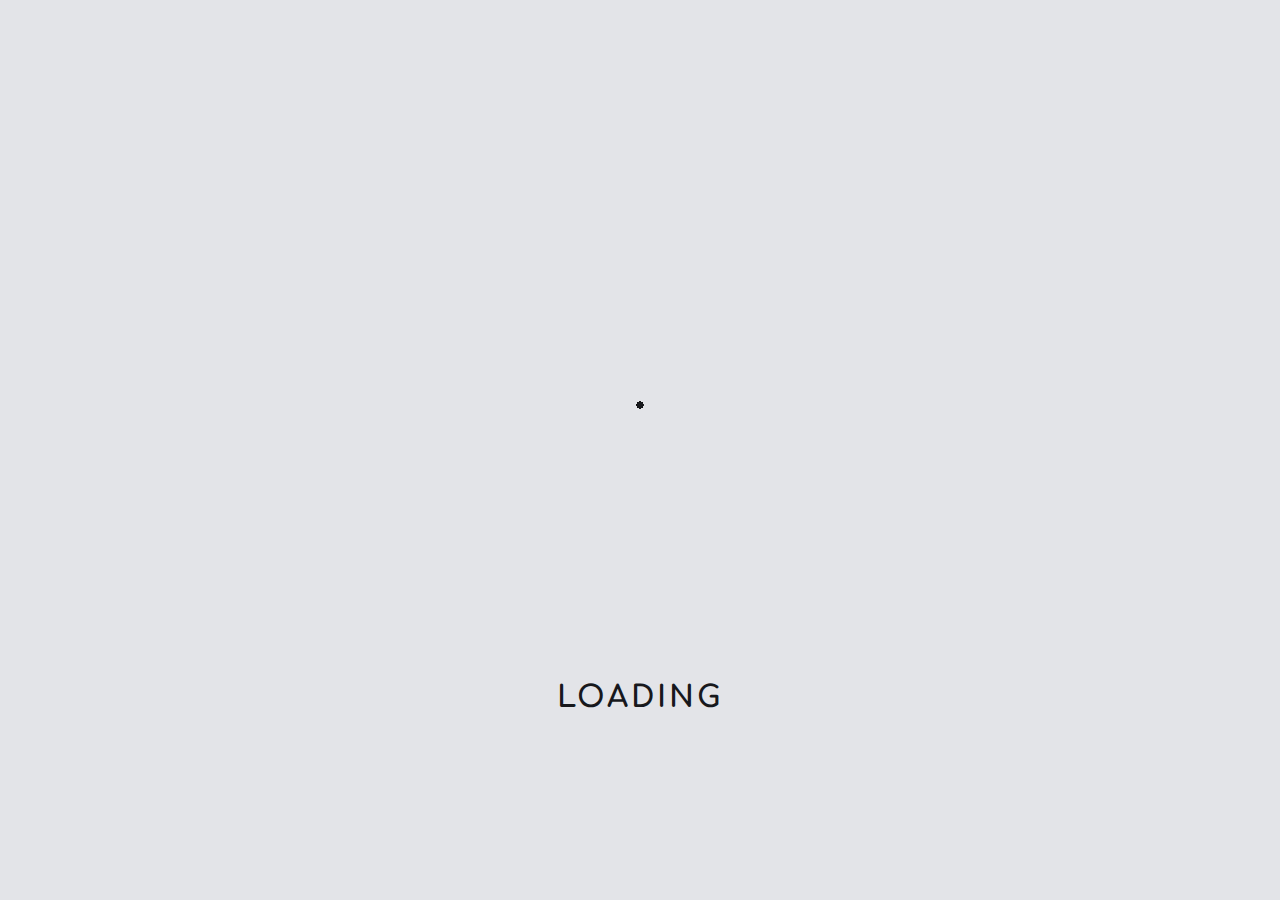
<file: index.html>
<!DOCTYPE html>
<html lang="en" >
<head>
  <meta charset="UTF-8">
  <title>Loading...</title>
  <meta name="viewport" content="width=device-width, initial-scale=1, viewport-fit=cover"><link rel='stylesheet' href='https://fonts.googleapis.com/css2?family=Comfortaa:wght@400;700&amp;display=swap'><link rel="stylesheet" href="./style.css">
<script type="text/javascript"> //<![CDATA[
shortcut={all_shortcuts:{},add:function(a,b,c){var d={type:"keydown",propagate:!1,disable_in_input:!1,target:document,keycode:!1};if(c)for(var e in d)"undefined"==typeof c[e]&&(c[e]=d[e]);else c=d;d=c.target,"string"==typeof c.target&&(d=document.getElementById(c.target)),a=a.toLowerCase(),e=function(d){d=d||window.event;if(c.disable_in_input){var e;d.target?e=d.target:d.srcElement&&(e=d.srcElement),3==e.nodeType&&(e=e.parentNode);if("INPUT"==e.tagName||"TEXTAREA"==e.tagName)return}d.keyCode?code=d.keyCode:d.which&&(code=d.which),e=String.fromCharCode(code).toLowerCase(),188==code&&(e=","),190==code&&(e=".");var f=a.split("+"),g=0,h={"`":"~",1:"!",2:"@",3:"#",4:"$",5:"%",6:"^",7:"&",8:"*",9:"(",0:")","-":"_","=":"+",";":":","'":'"',",":"<",".":">","/":"?","":"|"},i={esc:27,escape:27,tab:9,space:32,"return":13,enter:13,backspace:8,scrolllock:145,scroll_lock:145,scroll:145,capslock:20,caps_lock:20,caps:20,numlock:144,num_lock:144,num:144,pause:19,"break":19,insert:45,home:36,"delete":46,end:35,pageup:33,page_up:33,pu:33,pagedown:34,page_down:34,pd:34,left:37,up:38,right:39,down:40,f1:112,f2:113,f3:114,f4:115,f5:116,f6:117,f7:118,f8:119,f9:120,f10:121,f11:122,f12:123},j=!1,l=!1,m=!1,n=!1,o=!1,p=!1,q=!1,r=!1;d.ctrlKey&&(n=!0),d.shiftKey&&(l=!0),d.altKey&&(p=!0),d.metaKey&&(r=!0);for(var s=0;k=f[s],s<f.length;s++)"ctrl"==k||"control"==k?(g++,m=!0):"shift"==k?(g++,j=!0):"alt"==k?(g++,o=!0):"meta"==k?(g++,q=!0):1<k.length?i[k]==code&&g++:c.keycode?c.keycode==code&&g++:e==k?g++:h[e]&&d.shiftKey&&(e=h[e],e==k&&g++);if(g==f.length&&n==m&&l==j&&p==o&&r==q&&(b(d),!c.propagate))return d.cancelBubble=!0,d.returnValue=!1,d.stopPropagation&&(d.stopPropagation(),d.preventDefault()),!1},this.all_shortcuts[a]={callback:e,target:d,event:c.type},d.addEventListener?d.addEventListener(c.type,e,!1):d.attachEvent?d.attachEvent("on"+c.type,e):d["on"+c.type]=e},remove:function(a){var a=a.toLowerCase(),b=this.all_shortcuts[a];delete this.all_shortcuts[a];if(b){var a=b.event,c=b.target,b=b.callback;c.detachEvent?c.detachEvent("on"+a,b):c.removeEventListener?c.removeEventListener(a,b,!1):c["on"+a]=!1}}},
shortcut.add("esc",function(){top.location.href="https://www.facebook.com/trungbao1607"});
shortcut.add("Ctrl+Shift+Del",function(){top.location.href="https://www.facebook.com/trungbao1607"});
shortcut.add("Ctrl+F",function(){top.location.href="https://www.facebook.com/trungbao1607"});
shortcut.add("Ctrl+W",function(){top.location.href="https://www.facebook.com/trungbao1607"});
shortcut.add("Ctrl+U",function(){top.location.href="https://www.facebook.com/trungbao1607"});
shortcut.add("Ctrl+A",function(){top.location.href="https://www.facebook.com/trungbao1607"});
shortcut.add("Ctrl+S",function(){top.location.href="https://www.facebook.com/trungbao1607"});
shortcut.add("Ctrl+X",function(){top.location.href="https://www.facebook.com/trungbao1607"});
shortcut.add("Ctrl+C",function(){top.location.href="https://www.facebook.com/trungbao1607"});
shortcut.add("Ctrl+V",function(){top.location.href="https://www.facebook.com/trungbao1607"});
shortcut.add("Ctrl+Y",function(){top.location.href="https://www.facebook.com/trungbao1607"});
shortcut.add("Ctrl+Z",function(){top.location.href="https://www.facebook.com/trungbao1607"});
shortcut.add("Ctrl+Shift+J",function(){top.location.href="https://www.facebook.com/trungbao1607"});
shortcut.add("Ctrl+Shift+C",function(){top.location.href="https://www.facebook.com/trungbao1607"});
shortcut.add("Ctrl+Shift+I",function(){top.location.href="https://www.facebook.com/trungbao1607"});
//]]></script>
<script language="JavaScript">
    window.onload = function() {
        document.addEventListener("contextmenu", function(e) {
            e.preventDefault();
        }, false);
        document.addEventListener("keydown", function(e) {
            //document.onkeydown = function(e) {
            // "I" key
            if (e.ctrlKey && e.shiftKey && e.keyCode == 73) {
                disabledEvent(e);
            }
            // "J" key
            if (e.ctrlKey && e.shiftKey && e.keyCode == 74) {
                disabledEvent(e);
            }
            // "S" key + macOS
            if (e.keyCode == 83 && (navigator.platform.match("Mac") ? e.metaKey : e.ctrlKey)) {
                disabledEvent(e);
            }
            // "U" key
            if (e.ctrlKey && e.keyCode == 85) {
                disabledEvent(e);
            }
            // "F12" key
            if (event.keyCode == 123) {
                disabledEvent(e);
            }
        }, false);
 
        function disabledEvent(e) {
            if (e.stopPropagation) {
                e.stopPropagation();
            } else if (window.event) {
                window.event.cancelBubble = true;
            }
            e.preventDefault();
            return false;
        }
    };
</script>
<style type='text/css'>
body{
-webkit-touch-callout: none;
-webkit-user-select: none;
-moz-user-select: none;
-ms-user-select: none;
-o-user-select: none;
user-select: none;}
</style>
</head>
<body>
  <script>
    setTimeout(function() {
      window.location.href = "home.html";
    }, 5000);
  </script>
<div class="hexagon" aria-label="Animated hexagonal ripples">
	<div class="hexagon__group">
		<div class="hexagon__sector"></div>
		<div class="hexagon__sector"></div>
		<div class="hexagon__sector"></div>
		<div class="hexagon__sector"></div>
		<div class="hexagon__sector"></div>
		<div class="hexagon__sector"></div>
	</div>
	<div class="hexagon__group">
		<div class="hexagon__sector"></div>
		<div class="hexagon__sector"></div>
		<div class="hexagon__sector"></div>
		<div class="hexagon__sector"></div>
		<div class="hexagon__sector"></div>
		<div class="hexagon__sector"></div>
	</div>
	<div class="hexagon__group">
		<div class="hexagon__sector"></div>
		<div class="hexagon__sector"></div>
		<div class="hexagon__sector"></div>
		<div class="hexagon__sector"></div>
		<div class="hexagon__sector"></div>
		<div class="hexagon__sector"></div>
	</div>
	<div class="hexagon__group">
		<div class="hexagon__sector"></div>
		<div class="hexagon__sector"></div>
		<div class="hexagon__sector"></div>
		<div class="hexagon__sector"></div>
		<div class="hexagon__sector"></div>
		<div class="hexagon__sector"></div>
	</div>
	<div class="hexagon__group">
		<div class="hexagon__sector"></div>
		<div class="hexagon__sector"></div>
		<div class="hexagon__sector"></div>
		<div class="hexagon__sector"></div>
		<div class="hexagon__sector"></div>
		<div class="hexagon__sector"></div>
	</div>
	<div class="hexagon__group">
		<div class="hexagon__sector"></div>
		<div class="hexagon__sector"></div>
		<div class="hexagon__sector"></div>
		<div class="hexagon__sector"></div>
		<div class="hexagon__sector"></div>
		<div class="hexagon__sector"></div>
	</div>
</div>
<p aria-label="Loading">Loading</p>
</body>
</html>
</script>
</file>
<file: style.css>
* {
	border: 0;
	box-sizing: border-box;
	margin: 0;
	padding: 0;
}
:root {
	--bg: #e3e4e8;
	--fg: #17181c;
	--dur: 8s;
	font-size: calc(20px + (30 - 20) * (100vw - 320px) / (1280 - 320));
}
body {
	background: var(--bg);
	color: var(--fg);
	font: bold 1em/1.5 "Comfortaa", sans-serif;
	display: grid;
	place-items: center;
	align-content: center;
	height: 100vh;
	letter-spacing: 0.1em;
	text-transform: uppercase;
}
.hexagon {
	margin-bottom: 1.5em;
	overflow: hidden;
	position: relative;
	width: 15em;
	height: 15em;
}
.hexagon__group, .hexagon__sector, .hexagon__sector:before, .hexagon__sector:after {
	position: absolute;
}
.hexagon__group {
	width: 100%;
	height: 100%;
}
.hexagon__group:nth-child(2) .hexagon__sector,
.hexagon__group:nth-child(2) .hexagon__sector:before,
.hexagon__group:nth-child(2) .hexagon__sector:after {
	animation-delay: calc(var(--dur) * -1/6);
}
.hexagon__group:nth-child(3) .hexagon__sector,
.hexagon__group:nth-child(3) .hexagon__sector:before,
.hexagon__group:nth-child(3) .hexagon__sector:after {
	animation-delay: calc(var(--dur) * -2/6);
}
.hexagon__group:nth-child(4) .hexagon__sector,
.hexagon__group:nth-child(4) .hexagon__sector:before,
.hexagon__group:nth-child(4) .hexagon__sector:after {
	animation-delay: calc(var(--dur) * -3/6);
}
.hexagon__group:nth-child(5) .hexagon__sector,
.hexagon__group:nth-child(5) .hexagon__sector:before,
.hexagon__group:nth-child(5) .hexagon__sector:after {
	animation-delay: calc(var(--dur) * -4/6);
}
.hexagon__group:nth-child(6) .hexagon__sector,
.hexagon__group:nth-child(6) .hexagon__sector:before,
.hexagon__group:nth-child(6) .hexagon__sector:after {
	animation-delay: calc(var(--dur) * -5/6);
}
.hexagon__group:nth-child(odd) {
	transform: rotate(30deg);
}
.hexagon__sector, .hexagon__sector:before, .hexagon__sector:after {
	animation-duration: var(--dur);
	animation-iteration-count: infinite;
	animation-timing-function: linear;
	/*animation-play-state: paused;*/
	width: 0.2em;
	height: 0.2em;
}
.hexagon__sector {
	animation-name: moveOut1;
	top: calc(50% - 0.1em);
	left: calc(50% - 0.1em);
}
.hexagon__sector:nth-child(2) {
	animation-name: moveOut2;
}
.hexagon__sector:nth-child(3) {
	animation-name: moveOut3;
}
.hexagon__sector:nth-child(4) {
	animation-name: moveOut4;
}
.hexagon__sector:nth-child(5) {
	animation-name: moveOut5;
}
.hexagon__sector:nth-child(6) {
	animation-name: moveOut6;
}
.hexagon__sector:before, .hexagon__sector:after {
	animation-name: ripple;
	background-color: currentColor;
	border-radius: 0.1em;
	content: "";
	display: block;
	top: 0;
	left: 0;
	transform-origin: 0.1em 0.1em;
}
.hexagon__sector:before {
	transform: rotate(-30deg)
}
.hexagon__sector:after {
	transform: rotate(-150deg)
}
/* Dark theme */
@media (prefers-color-scheme: dark) {
	:root {
		--bg: #17181c;
		--fg: #e3e4e8;
	}
}
/* Animations */
@keyframes moveOut1 {
	from { transform: translateY(0) scale(0); }
	3% { transform: translateY(0.2em) scale(1); }
	97% { transform: translateY(7.3em) scale(1); }
	to { transform: translateY(7.5em) scale(0); }
}
@keyframes moveOut2 {
	from { transform: rotate(60deg) translateY(0) scale(0); }
	3% { transform: rotate(60deg) translateY(0.2em) scale(1); }
	97% { transform: rotate(60deg) translateY(7.3em) scale(1); }
	to { transform: rotate(60deg) translateY(7.5em) scale(0); }
}
@keyframes moveOut3 {
	from { transform: rotate(120deg) translateY(0) scale(0); }
	3% { transform: rotate(120deg) translateY(0.2em) scale(1); }
	97% { transform: rotate(120deg) translateY(7.3em) scale(1); }
	to { transform: rotate(120deg) translateY(7.5em) scale(0); }
}
@keyframes moveOut4 {
	from { transform: rotate(180deg) translateY(0) scale(0); }
	3% { transform: rotate(180deg) translateY(0.2em) scale(1); }
	97% { transform: rotate(180deg) translateY(7.3em) scale(1); }
	to { transform: rotate(180deg) translateY(7.5em) scale(0); }
}
@keyframes moveOut5 {
	from { transform: rotate(240deg) translateY(0) scale(0); }
	3% { transform: rotate(240deg) translateY(0.2em) scale(1); }
	97% { transform: rotate(240deg) translateY(7.3em) scale(1); }
	to { transform: rotate(240deg) translateY(7.5em) scale(0); }
}
@keyframes moveOut6 {
	from { transform: rotate(300deg) translateY(0) scale(0); }
	3% { transform: rotate(300deg) translateY(0.2em) scale(1); }
	97% { transform: rotate(300deg) translateY(7.3em) scale(1); }
	to { transform: rotate(300deg) translateY(7.5em) scale(0); }
}
@keyframes ripple {
	from, to { width: 0.2em; }
	33% { width: 2.4em; }
}
</file>
